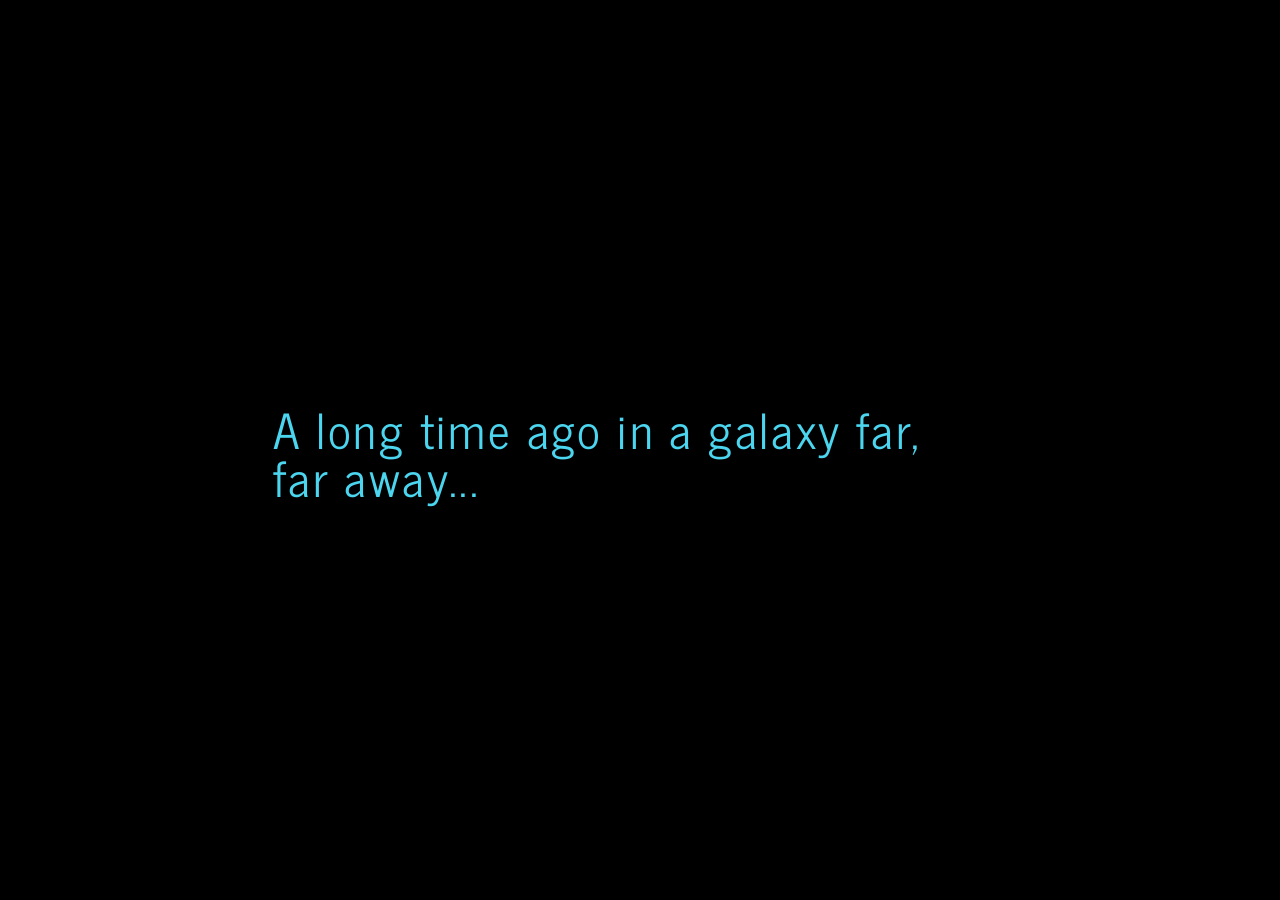
<file: index.html>
<!DOCTYPE html>
<html>
  <head>
    <meta charset="utf-8">
    <title>Star Wars opening crawl - Charlie Gerard</title>
    <link rel="stylesheet" href="style.css" media="screen" title="no title" charset="utf-8">
    <script type="text/javascript" src="index.js"></script>
  </head>
  <body>
    <div id="info">Star Wars opening crawl recreated in HTML, CSS & JS by <a href="http://github.com/charliegerard">Charlie Gerard</a></div>

    <section id="title"><p>A long time ago in a galaxy far, </br> far away...</p></section>

    <section class="content">
      <div id='text'>
        <p>
          It is a period of civil war.
          Rebel spaceships, striking
          from a hidden base, have won
          their first victory against
          the Evil Galactic Empire.
        </p>
        <p>
          During the battle, Rebel
          spies managed to steal secret
          plans to the Empire's
          ultimate weapon, the DEATH
          STAR, an armored space
          station with enough power to
          destroy an entire planet.
        </p>
        <p>
          Pursued by the Empire's
          sinister agents, Princess
          Leia races home aboard her
          starship, custodian of the
          stolen plan that can save
          her people and restore
          freedom to the galaxy....
        </p>
      </div>
    </section>

    <audio autoplay id="sound" preload="auto">
      <source src="starwars.mp3" type="audio/mpeg">
    </audio>

  </body>
</html>
</file>
<file: style.css>
@import url(http://fonts.googleapis.com/css?family=News+Cycle:400,700);

body{
	background-color: black;
	width: 100%;
	height: 100%;
	overflow: hidden;
	margin: 0;
	letter-spacing:.15em;
	font: 700 1em "News Cycle", sans-serif;
}

#info{
	position: absolute;
	top: 10px;
	width: 100%;
	text-align: center;
	color: white;
	font-weight: 400;
	font-size: 12px;
	display: none;
}

#title{
	 color: rgb(75, 213, 238);
	 transform-origin: 50% 100%;
	 position: absolute;
	 margin: -1em 0 0 -7.65em;
	 font-size: 3em;
	 line-height: 1em;
	 font-weight: 200;
}

section{
	top: 45%;
	left: 50%;
	position: absolute;
	z-index: 1;
}

.content{
	top: auto;
	bottom: 0;
	height: 50em;
	width: 14.65em;
	margin: 0 0 0 -7.65em;
	font-size: 3em;
	text-align: justify;
	overflow: hidden;
	color: yellow;
	transform-origin: 50% 100%;
	transform: perspective(300px) rotateX(25deg);
}

.content div{
	position: absolute;
	top: 100%;
}

.content div.animated{
	animation: content 70s linear 0s;
}

.content div p{
	line-height: 1.35em;
	margin: 1.35em 0 1.85em 0;
	color: yellow;
	@include backface-visibility(hidden);
}

@keyframes content {
	0% {
    top: 97%;
    opacity: 1;
  }
  95% {
    opacity: 1;
  }
	100% {
    top: 20%;
    opacity: 0;
  }
}

a{
	color: white;
}
</file>
